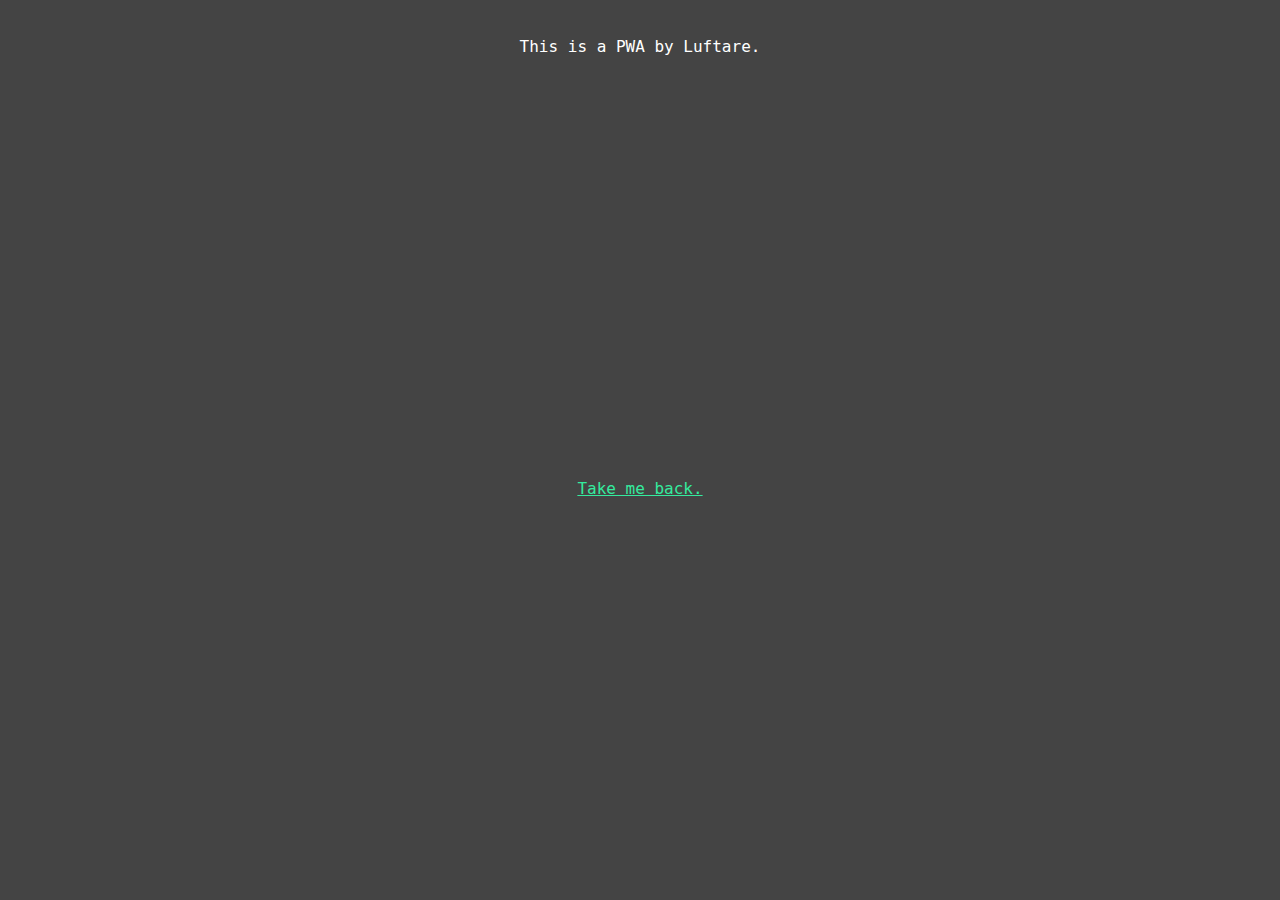
<file: about.html>
<!DOCTYPE html>
<html lang="en">
  <head>
    <meta charset="UTF-8" />
    <meta name="viewport" content="width=device-width, initial-scale=1.0" />
    <meta http-equiv="X-UA-Compatible" content="ie=edge" />
    <link rel="icon" href="images/icons/icon-128.jpg" />
    <title>DRM</title>

    <link type="text/css" href="styles.css" rel="stylesheet" />
    <link rel="manifest" href="manifest.json" />

    <!-- iOS equivalent to "icons" @manifest.json -->
    <link rel="apple-touch-icon" href="images/icons/icon-96.jpg" />

    <!-- iOS equivalent to "icons" @manifest.json -->
    <meta name="apple-mobile-web-app-capable" content="yes" />

    <!-- iOS top bar styling -->
    <meta
      name="apple-mobile-web-app-status-bar-style"
      content="black-translucent"
    />

    <!-- iOS equivalent to "theme_color" @manifest.json -->
    <meta name="theme-color" content="#34eb9e" />

    <link
      href="https://fonts.googleapis.com/css?family=VT323&display=swap"
      rel="stylesheet"
    />
  </head>
  <style>
    #title,
    #back {
      width: 100%;
      height: 100%;
      display: flex;
      justify-content: center;
      align-items: center;
      color: white;
    }

    #back {
      color: #34eb9e;
    }
  </style>
  <body>
    <div id="title">This is a PWA by Luftare.</div>
    <a id="back" href="/">Take me back.</a>
  </body>
</html>
</file>
<file: styles.css>
:root {
  --vh: 1vh;
}

* {
  outline: none;
  -webkit-touch-callout: none;
  -webkit-user-select: none;
  user-select: none;
  font-family: sans-serif;
  font-weight: 200;
  font-family: 'VT323', monospace;
}

html,
body {
  margin: 0;
  padding: 0;
}

body {
  display: grid;
  grid-gap: 16px;
  padding: 16px;
  box-sizing: border-box;
  background-color: #444;
  grid-template-rows: 60px auto;
  height: 100vh;
  height: calc(var(--vh, 1vh) * 100);
}

.header {
  display: grid;
  grid-gap: 16px;
  grid-template-columns: auto 150px;
}

.instruments {
  font-size: 32px;
  border: none;
  border-radius: 8px;
  background-color: #eee;
  color: #222;
  text-transform: capitalize;
  padding-left: 8px;
}

.fx-grid {
  box-sizing: border-box;
  flex-grow: 1;
  display: grid;
  grid-template-columns: 1fr 1fr;
  grid-template-rows: 1fr 1fr;
  grid-gap: 16px;
}

.fx-grid__pad {
  background: #34eb9e;
  border: none;
  box-shadow: 4px 4px 0 rgba(0, 0, 0, 0.5);
  transition: all 20ms;
  border-radius: 8px;
}

.fx-grid__pad--active {
  background: #91ffd1;
  box-shadow: 1px 1px 0 rgba(0, 0, 0, 0.5);
  transform: translate(1px, 1px);
}

.fx-grid__pad--loading {
  background: #555;
}

@keyframes flash {
  0% {
    opacity: 0.2;
  }
  100% {
    opacity: 1;
  }
}

.vu-meter {
  position: relative;
  display: flex;
  align-items: center;
  justify-content: center;
  border-radius: 8px;
  background: #ccc;
  overflow: hidden;
  color: grey;
  box-shadow: 4px 4px 0px rgba(0, 0, 0, 0.2) inset;
}

.vu-meter__hand {
  left: 50%;
  bottom: -100px;
  position: absolute;
  width: 100%;
  height: 4px;
  background: #f57b42;
  box-shadow: 1px 1px 0 rgba(0, 0, 0, 0.5);
  border-radius: 999px;
  transform-origin: 0 50%;
  transform: rotate(-90deg);
}
</file>
